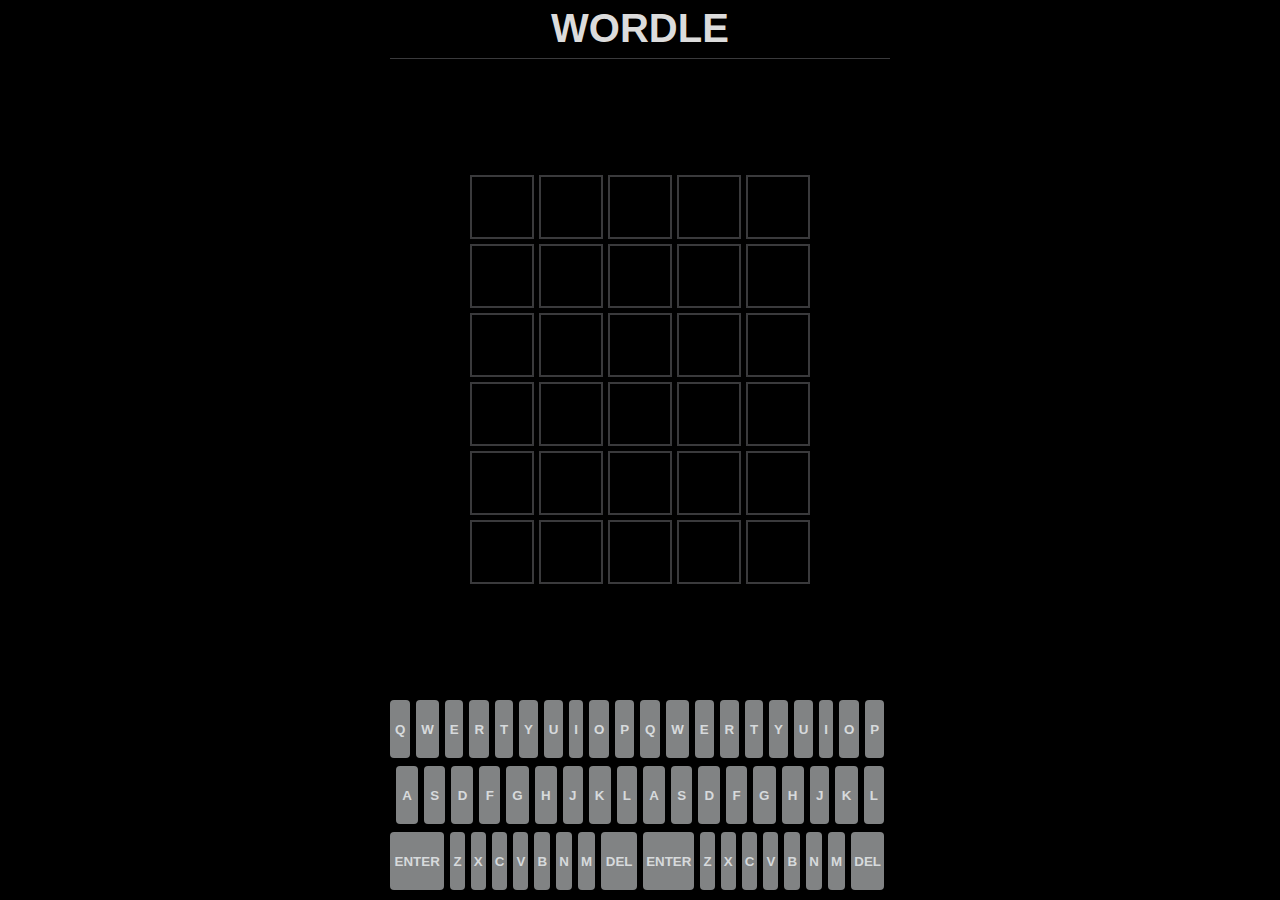
<file: WordleTest/BACKUP/index.html>
<!DOCTYPE html>
<html lang="en">
    <head>
        <meta charset="UTF-8"/>
        <meta http-equiv="X-UA-Compatible" content="IE=edge"/>
        <meta name="viewport" content="width=device-width, initial-scale=1.0" />
        <title>Wordle!</title>

        <script src="js/main.js"></script>

        <link rel="stylesheet" href="css/style.css" />
        <link
        rel="stylesheet"
        href="https://cdnjs.cloudflare.com/ajax/libs/animate.css/4.1.1/animate.min.css"
      />
    </head>
    <body>
        <div id="container">
            <div id="game">
                <header>
                    <h1 class="title">WORDLE</h1>
                </header>

                <div id="board-container">
                    <div id="board"></div>
                </div>

                <div id="keyboard-container">
                    <div class="keyboard-row">
                        <button data-key="q">q</button>
                        <button data-key="w">w</button>
                        <button data-key="e">e</button>
                        <button data-key="r">r</button>
                        <button data-key="t">t</button>
                        <button data-key="y">y</button>
                        <button data-key="u">u</button>
                        <button data-key="i">i</button>
                        <button data-key="o">o</button>
                        <button data-key="p">p</button>
                        <button class="keyboard-button" data-key="q">q</button>
                        <button class="keyboard-button" data-key="w">w</button>
                        <button class="keyboard-button" data-key="e">e</button>
                        <button class="keyboard-button" data-key="r">r</button>
                        <button class="keyboard-button" data-key="t">t</button>
                        <button class="keyboard-button" data-key="y">y</button>
                        <button class="keyboard-button" data-key="u">u</button>
                        <button class="keyboard-button" data-key="i">i</button>
                        <button class="keyboard-button" data-key="o">o</button>
                        <button class="keyboard-button" data-key="p">p</button>
                    </div>

                    <div class="keyboard-row">
                        <div class="spacer-half"></div>
                        <button data-key="a">a</button>
                        <button data-key="s">s</button>
                        <button data-key="d">d</button>
                        <button data-key="f">f</button>
                        <button data-key="g">g</button>
                        <button data-key="h">h</button>
                        <button data-key="j">j</button>
                        <button data-key="k">k</button>
                        <button data-key="l">l</button>
                        <button class="keyboard-button" data-key="a">a</button>
                        <button class="keyboard-button" data-key="s">s</button>
                        <button class="keyboard-button" data-key="d">d</button>
                        <button class="keyboard-button" data-key="f">f</button>
                        <button class="keyboard-button" data-key="g">g</button>
                        <button class="keyboard-button" data-key="h">h</button>
                        <button class="keyboard-button" data-key="j">j</button>
                        <button class="keyboard-button" data-key="k">k</button>
                        <button class="keyboard-button" data-key="l">l</button>
                        <div class="space-half"></div>
                    </div>
                    <div class="keyboard-row">
                        <button data-key="enter" class="wide-button">Enter</button>
                        <button data-key="z">z</button>
                        <button data-key="x">x</button>
                        <button data-key="c">c</button>
                        <button data-key="v">v</button>
                        <button data-key="b">b</button>
                        <button data-key="n">n</button>
                        <button data-key="m">m</button>
                        <button data-key="del" class="wide-button">Del</button>
                        <button
                            class="keyboard-button"
                            data-key="enter"
                            class="wide-button"
                            >
                            Enter
                            </button>
                            <button class="keyboard-button" data-key="z">z</button>
                            <button class="keyboard-button" data-key="x">x</button>
                            <button class="keyboard-button" data-key="c">c</button>
                            <button class="keyboard-button" data-key="v">v</button>
                            <button class="keyboard-button" data-key="b">b</button>
                            <button class="keyboard-button" data-key="n">n</button>
                            <button class="keyboard-button" data-key="m">m</button>
                            <button class="keyboard-button" data-key="del" class="wide-button">
                            DEL
                            </button>
                    </div>
                </div>
            </div>
        </div>
    </body>
</html>
</file>
<file: WordleTest/BACKUP/css/style.css>
* {
    margin: 0;
    padding: 0;

}

html, body{
    height: 100%;
    font-family: 'Lucida Sans', 'Lucida Sans Regular', 'Lucida Grande', 
    'Lucida Sans Unicode', Geneva, Verdana, sans-serif;
}

#container {
    display: flex;
    background-color: black;
    height: 100%;
    align-items:  center;
    flex-direction: column;
}

#game{
    width: 100%;
    max-width: 500px;
    height: 100%;
    display: flex;
    flex-direction: column;
}

header {
    border-bottom: 1px solid rgb(58, 58, 60);
}

.title{
    color: gainsboro;
    font-size: 2.5rem;
    font-weight: bold;
    margin: 0.4rem 0 0.4rem 0;
    text-align: center;
    font-family: 'Lucida Sans', 'Lucida Sans Regular', 'Lucida Grande', 
    'Lucida Sans Unicode', Geneva, Verdana, sans-serif;
}

#board-container {
    display:  flex;
    justify-content: center;
    align-items:  center;
    flex-grow:  1;
    overflow: hidden;
}

#board {
    display: grid;
    grid-template-columns: repeat(5, 1fr);
    grid-gap: 5px;
    padding: 10px;
    box-sizing:  border-box;

}

.square{
    border: 2px solid rgb(58, 58, 60);
    min-width: 60px;
    min-height: 60px;
    font-size:  50px;
    font-weight: bold;
    color: gainsboro;
    text-transform: uppercase;

    display: flex;
    justify-content: center;
    align-items: center;
}

#keyboard-container{
    height: 200px;
}

.keyboard-row{
    display: flex;
    justify-content:  center;
    width: 100%;
    margin: 0 auto 8px;
    touch-action: manipulation;
}

.keyboard-row button {
    font-family:  inherit;
    font-weight: bold;
    border: 0;
    padding: 0;
    height: 58px;
    cursor: pointer;
    background-color: rgb(129, 131, 132);
    color:rgb(215, 218, 220);
    flex-grow: 1;
    text-transform:  uppercase;
    margin-right: 6px;
    border-radius: 4px;
    user-select: none;
}

.keyboard-row button.wide-button{
    flex-grow:  1.5;

}

.spacer-half{
    flex-grow: 0.5;
}
</file>
